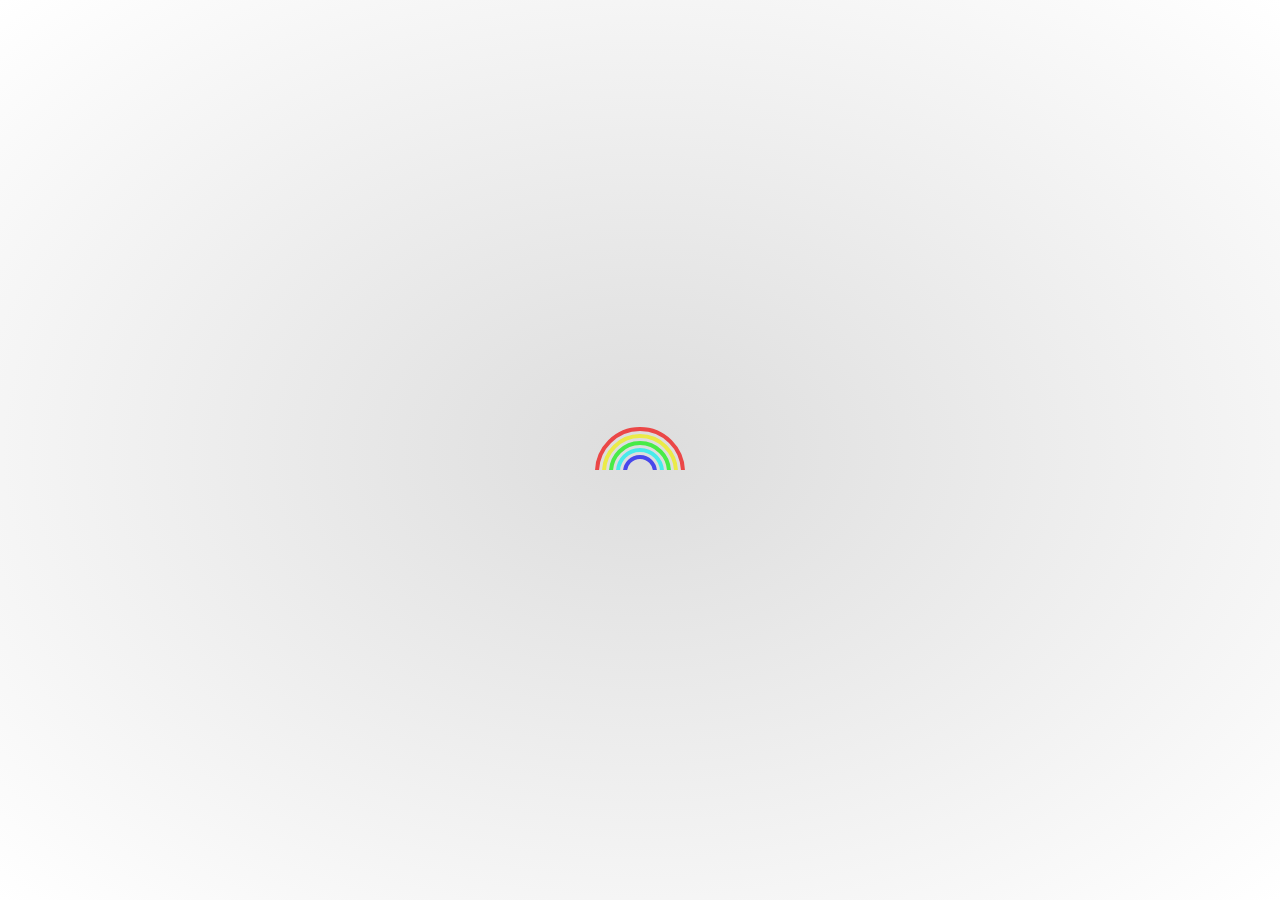
<file: app/index.html>
<!DOCTYPE html>
<html>
  <head>
    <meta charset="UTF-8">
    <title>Camera_Start</title>
    <!-- https://electronjs.org/docs/tutorial/security#csp-meta-tag -->
    <meta http-equiv="Content-Security-Policy" content="script-src 'self' 'unsafe-inline';" />
    <link rel="stylesheet" type="text/css" href="css/rainbow.css">
  </head>
  <body>
    <div style="text-align:center">
        <div class="loader">
            <div class="loader-inner">
                <div class="loader-line-wrap">
                    <div class="loader-line"></div>
                </div>
                <div class="loader-line-wrap">
                    <div class="loader-line"></div>
                </div>
                <div class="loader-line-wrap">
                    <div class="loader-line"></div>
                </div>
                <div class="loader-line-wrap">
                    <div class="loader-line"></div>
                </div>
                <div class="loader-line-wrap">
                    <div class="loader-line"></div>
                </div>
            </div>
        </div>
  </body>
</html>
</file>
<file: app/css/rainbow.css>
.loader {
    background: rgb(255, 255, 255);
    background: radial-gradient(rgb(221, 221, 221), rgb(255, 255, 255));
    bottom: 0;
    left: 0;
    overflow: hidden;
    position: fixed;
    right: 0;
    top: 0;
    z-index: 99998;
}

.loader-inner {
    bottom: 0;
    height: 60px;
    left: 0;
    margin: auto;
    position: absolute;
    right: 0;
    top: 0;
    width: 100px;
}

.loader-line-wrap {
    animation:
		spin 2000ms cubic-bezier(.175, .885, .32, 1.275) infinite
	;
    box-sizing: border-box;
    height: 50px;
    left: 0;
    overflow: hidden;
    position: absolute;
    top: 0;
    transform-origin: 50% 100%;
    width: 100px;
}
.loader-line {
    border: 4px solid transparent;
    border-radius: 100%;
    box-sizing: border-box;
    height: 100px;
    left: 0;
    margin: 0 auto;
    position: absolute;
    right: 0;
    top: 0;
    width: 100px;
}
.loader-line-wrap:nth-child(1) { animation-delay: -50ms; }
.loader-line-wrap:nth-child(2) { animation-delay: -100ms; }
.loader-line-wrap:nth-child(3) { animation-delay: -150ms; }
.loader-line-wrap:nth-child(4) { animation-delay: -200ms; }
.loader-line-wrap:nth-child(5) { animation-delay: -250ms; }

.loader-line-wrap:nth-child(1) .loader-line {
    border-color: hsl(0, 80%, 60%);
    height: 90px;
    width: 90px;
    top: 7px;
}
.loader-line-wrap:nth-child(2) .loader-line {
    border-color: hsl(60, 80%, 60%);
    height: 76px;
    width: 76px;
    top: 14px;
}
.loader-line-wrap:nth-child(3) .loader-line {
    border-color: hsl(120, 80%, 60%);
    height: 62px;
    width: 62px;
    top: 21px;
}
.loader-line-wrap:nth-child(4) .loader-line {
    border-color: hsl(180, 80%, 60%);
    height: 48px;
    width: 48px;
    top: 28px;
}
.loader-line-wrap:nth-child(5) .loader-line {
    border-color: hsl(240, 80%, 60%);
    height: 34px;
    width: 34px;
    top: 35px;
}

@keyframes spin {
    0%, 15% {
		transform: rotate(0);
	}
	100% {
		transform: rotate(360deg);
	}
}
</file>
